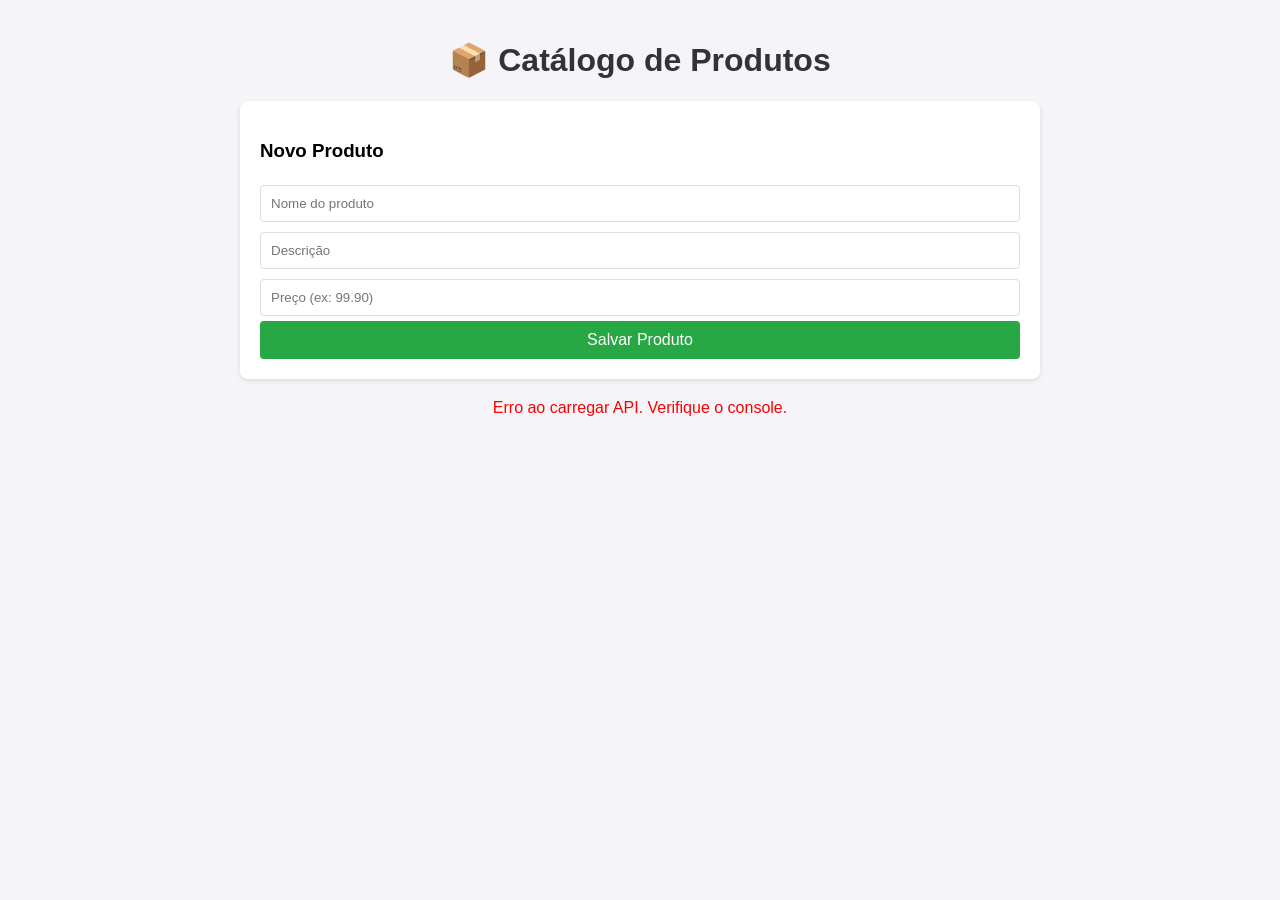
<file: src/main/resources/static/index.html>
<!DOCTYPE html>
<html lang="pt-br">
<head>
    <meta charset="UTF-8">
    <meta name="viewport" content="width=device-width, initial-scale=1.0">
    <title>Catálogo de Produtos</title>
    <style>
        body { font-family: sans-serif; max-width: 800px; margin: 0 auto; padding: 20px; background-color: #f4f4f9; }
        h1 { text-align: center; color: #333; }
        

        .form-group { background: white; padding: 20px; border-radius: 8px; box-shadow: 0 2px 5px rgba(0,0,0,0.1); margin-bottom: 20px;}
        input { width: 100%; padding: 10px; margin: 5px 0; box-sizing: border-box; border: 1px solid #ddd; border-radius: 4px; }
        button { width: 100%; padding: 10px; background-color: #28a745; color: white; border: none; border-radius: 4px; cursor: pointer; font-size: 16px; }
        button:hover { background-color: #218838; }

        .produto-card { background: white; border-bottom: 1px solid #eee; padding: 15px; display: flex; justify-content: space-between; align-items: center; }
        .produto-card:first-child { border-top-left-radius: 8px; border-top-right-radius: 8px; }
        .produto-card:last-child { border-bottom-left-radius: 8px; border-bottom-right-radius: 8px; border-bottom: none; }
        .produto-info h3 { margin: 0 0 5px 0; color: #007bff; }
        .price { font-weight: bold; color: #28a745; }
        .delete-btn { background-color: #dc3545; padding: 5px 10px; margin-left: 10px; width: auto; }
    </style>
</head>
<body>

    <h1>📦 Catálogo de Produtos</h1>

    <div class="form-group">
        <h3>Novo Produto</h3>
        <input type="text" id="nome" placeholder="Nome do produto">
        <input type="text" id="descricao" placeholder="Descrição">
        <input type="number" id="preco" placeholder="Preço (ex: 99.90)">
        <button onclick="salvarProduto()">Salvar Produto</button>
    </div>

    <div id="lista-produtos">
        <p style="text-align:center">Carregando produtos...</p>
    </div>

    <script>

        const API_URL = 'https://catalogo-produtos-api.up.railway.app'; 

        // Função para buscar produtos (GET)
        async function carregarProdutos() {
            const lista = document.getElementById('lista-produtos');
            lista.innerHTML = ''; // Limpa a lista

            try {
                const response = await fetch(`${API_URL}/produtos`);
                const produtos = await response.json();

                if(produtos.length === 0) {
                    lista.innerHTML = '<p style="text-align:center">Nenhum produto cadastrado.</p>';
                    return;
                }

                produtos.forEach(produto => {
                    const item = document.createElement('div');
                    item.className = 'produto-card';
                    item.innerHTML = `
                        <div class="produto-info">
                            <h3>${produto.nome}</h3>
                            <p>${produto.descricao}</p>
                            <span class="price">R$ ${produto.preco}</span>
                        </div>
                        <button class="delete-btn" onclick="deletarProduto(${produto.id})">Excluir</button>
                    `;
                    lista.appendChild(item);
                });
            } catch (error) {
                console.error('Erro:', error);
                lista.innerHTML = '<p style="color:red; text-align:center">Erro ao carregar API. Verifique o console.</p>';
            }
        }

        // Função para salvar produto (POST)
        async function salvarProduto() {
            const nome = document.getElementById('nome').value;
            const descricao = document.getElementById('descricao').value;
            const preco = document.getElementById('preco').value;

            const produto = { nome, descricao, preco: parseFloat(preco) };

            try {
                const response = await fetch(`${API_URL}/produtos`, {
                    method: 'POST',
                    headers: { 'Content-Type': 'application/json' },
                    body: JSON.stringify(produto)
                });

                if (response.ok) {
                    alert('Produto salvo com sucesso!');
                    // Limpa os campos
                    document.getElementById('nome').value = '';
                    document.getElementById('descricao').value = '';
                    document.getElementById('preco').value = '';
                    carregarProdutos(); // Recarrega a lista
                } else {
                    alert('Erro ao salvar (Verifique se preencheu tudo corretamente)');
                }
            } catch (error) {
                console.error('Erro:', error);
                alert('Erro ao conectar com a API');
            }
        }

        // Função para deletar (DELETE)
        async function deletarProduto(id) {
            if(confirm('Tem certeza que deseja excluir?')) {
                await fetch(`${API_URL}/produtos/${id}`, { method: 'DELETE' });
                carregarProdutos();
            }
        }

        // Carrega a lista assim que a página abre
        carregarProdutos();
    </script>

</body>
</html>
</file>
